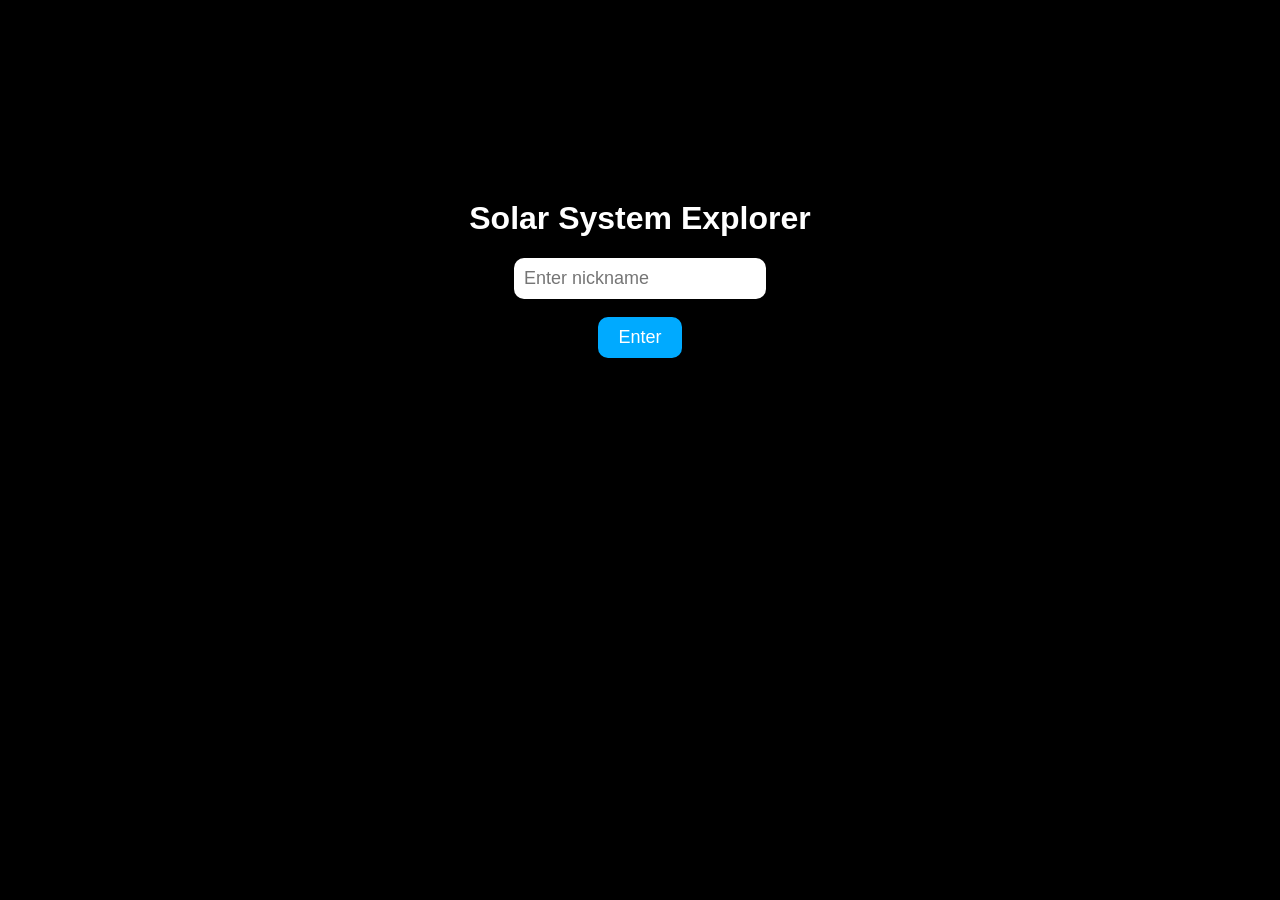
<file: templates/login.html>
<!DOCTYPE html>
<html>

<head>

<title>Login</title>

<style>

body{

background:black;
color:white;
font-family:Arial;
text-align:center;
margin-top:200px;

}

input{

padding:10px;
font-size:18px;
border-radius:10px;
border:none;

}

button{

padding:10px 20px;
font-size:18px;
border-radius:10px;
border:none;
background:#00aaff;
color:white;
cursor:pointer;

}

button:hover{

background:#0088cc;

}

</style>

</head>

<body>

<h1>Solar System Explorer</h1>

<form method="POST">

<input name="nickname" placeholder="Enter nickname" required>

<br><br>

<button type="submit">Enter</button>

</form>

</body>

</html>
</file>
